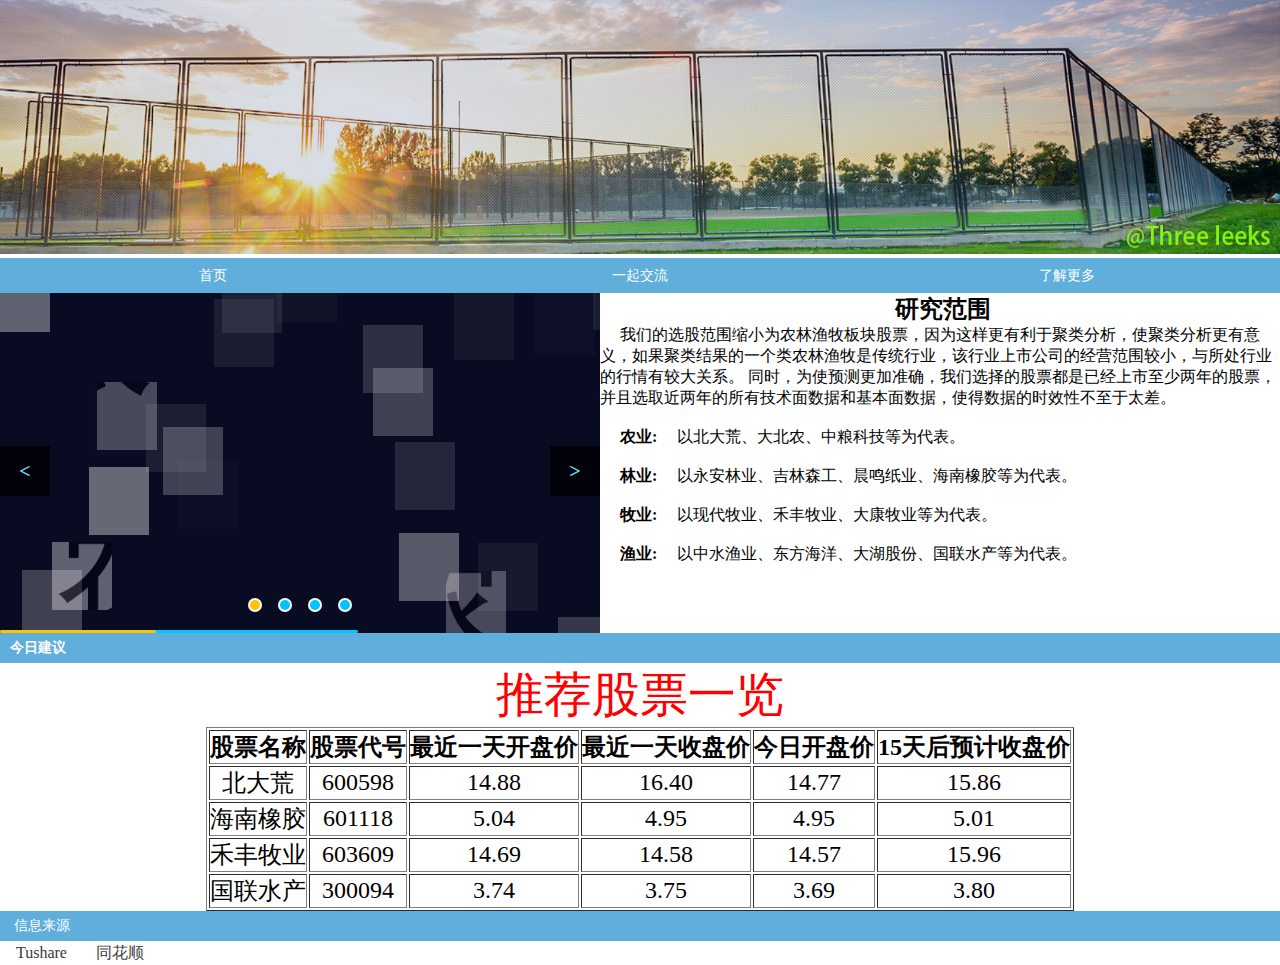
<file: ThreeLeeks/index.html>
<!DOCTYPE html>
<html lang="en">

<head>
    <meta charset="utf-8" />
    <link rel="stylesheet" type="text/css" href="css/banner.css">
    <link rel="stylesheet" type="text/css" href="css/nav.css">
    <link rel="stylesheet" type="text/css" href="css/style.css">
    <meta name="viewport" content="width=device-width, initial-scale=1.0, maximum-scale=1.0, user-scalable=no">
    <title>Three leeks</title>
</head>


<body>
    <div class="layout">
        <a href="#instruction"><img src="images/logo_1.png" alt="logo" class="logo"></a>
        <div class="scroll" id="nav">
            <div id="index" class="main_box">
                <div class="navbody" id="navbody">
                    <div class="nav" style="text-align: center">
                        <div class="mod_01"><a href="index.html">首页</a></div>
<!--                        <div class="mod_01"><a href="picture.html">视频</a></div>-->
                        <div class="mod_01"><a href="index2.html">一起交流</a></div>
                        <div class="mod_01"><a href="https://github.com/enaqx/awesome-react">了解更多</a></div>
                    </div>
                </div>
            </div>
        </div>
        <div class="main">
            <div class="banner" id="banner">
                <div class="banner-view"></div>
                <div class="banner-btn"></div>
                <div class="banner-number"></div>
                <div class="banner-progres"></div>
            </div>
            <div class="cases">
                <div class="blank"></div>
                <div class="cases-cen">
                    <div class="cases-list">
                        <ul>
                            <div align="center">
                                <h2>
                                    &nbsp;研究范围
                                </h2>
                            </div>
                            <p>
                                &nbsp;&nbsp;&nbsp;&nbsp;&nbsp;我们的选股范围缩小为农林渔牧板块股票，因为这样更有利于聚类分析，使聚类分析更有意义，如果聚类结果的一个类农林渔牧是传统行业，该行业上市公司的经营范围较小，与所处行业的行情有较大关系。
同时，为使预测更加准确，我们选择的股票都是已经上市至少两年的股票，并且选取近两年的所有技术面数据和基本面数据，使得数据的时效性不至于太差。
                            </p>
                            <br/>
                            <p>&nbsp;&nbsp;&nbsp;&nbsp;&nbsp;<strong>农业:</strong>&nbsp;&nbsp;&nbsp;&nbsp;&nbsp;以北大荒、大北农、中粮科技等为代表。</p>
                            <br/>
                            <p>&nbsp;&nbsp;&nbsp;&nbsp;&nbsp;<strong>林业:</strong>&nbsp;&nbsp;&nbsp;&nbsp;&nbsp;以永安林业、吉林森工、晨鸣纸业、海南橡胶等为代表。</p>
                            <br/>
                            <p>&nbsp;&nbsp;&nbsp;&nbsp;&nbsp;<strong>牧业:</strong>&nbsp;&nbsp;&nbsp;&nbsp;&nbsp;以现代牧业、禾丰牧业、大康牧业等为代表。</p>
                            <br/>
                            <p>&nbsp;&nbsp;&nbsp;&nbsp;&nbsp;<strong>渔业:</strong>&nbsp;&nbsp;&nbsp;&nbsp;&nbsp;以中水渔业、东方海洋、大湖股份、国联水产等为代表。</p>

                        </ul>
                        <div class="clear"></div>
                    </div>

                </div>
            </div>
            <script type="text/javascript" src="js/banner.js"></script>
            <script type="text/javascript">
                var banenr = new FragmentBanner({
                    container: "#banner", //选择容器 必选
                    imgs: ['images/1.png', 'images/2.png', 'images/3.png', 'images/4.png'], //图片集合
                });
            </script>
            <div class="blank"></div>
            <div class="news">
                <h2>
                    <p>今日建议</p>
                </h2>
                <div class="blank"></div>

                <div class="news-list"  align="center">
<!--                    <span style="float: left"><img src="images/size.png" width="30" height="390" style="position: relative;left: 400px;"></span>-->
                    
                    <!--插入 表格-->

                    <span>
                    <table border="1" cellpadding="10" style="margin:0px auto;" id="instruction">
                            <caption><font size="7" color="red">推荐股票一览</font></caption>
                            <tr>
                                <th align="center"><font size="5">股票名称</font></th>
                                <th align="center"><font size="5">股票代号</font></th>
                                <th align="center"><font size="5">最近一天开盘价</font></th>
                                <th align="center"><font size="5">最近一天收盘价</font></th>
                                <th align="center"><font size="5">今日开盘价</font></th>
                                <th align="center"><font size="5">15天后预计收盘价</font></th>
                            </tr>
                            <tr>
                                <td align="center"><font size="5">北大荒</font></td>
                                <td align="center"><font size="5">600598</font></td>
                                <td align="center"><font size="5">14.88</font></td>
                                <td align="center"><font size="5">16.40</font></td>
                                <td align="center"><font size="5">14.77</font></td>
                                <td align="center"><font size="5">15.86</font></td>
                            </tr>
                            <tr>
                                <td align="center"><font size="5">海南橡胶</font></td>
                                <td align="center"><font size="5">601118</font></td>
                                <td align="center"><font size="5">5.04</font></td>
                                <td align="center"><font size="5">4.95</font></td>
                                <td align="center"><font size="5">4.95</font></td>
                                <td align="center"><font size="5">5.01</font></td>
                            </tr>
                            <tr>
                                <td align="center"><font size="5">禾丰牧业</font></td>
                                <td align="center"><font size="5">603609</font></td>
                                <td align="center"><font size="5">14.69</font></td>
                                <td align="center"><font size="5">14.58</font></td>
                                <td align="center"><font size="5">14.57</font></td>
                                <td align="center"><font size="5">15.96</font></td>
                            </tr>
                            <tr>
                                <td align="center"><font size="5">国联水产</font></td>
                                <td align="center"><font size="5">300094</font></td>
                                <td align="center"><font size="5">3.74</font></td>
                                <td align="center"><font size="5">3.75</font></td>
                                <td align="center"><font size="5">3.69</font></td>
                                <td align="center"><font size="5">3.80</font></td>
                            </tr>
                        </table>
                    </span>

                </div>
            </div>
        </div>
        
        <div class="footer">
            <div class="blank"></div>
            <div class="footer_links">
                <p class="footer_title"><i class="footer_title_gap">&nbsp;</i>信息来源</p>
                <ul class="clr">
                    <li class="footer_link_item"><a rel="nofollow" rel="noopener noreferrer" href="http://tushare.org/" target="_blank">Tushare</a></li>
                    <li class="footer_link_item"><a rel="nofollow" rel="noopener noreferrer" href="http://www.10jqka.com.cn/" target="_blank">同花顺</a></li>

                    <div class="blank"></div>
            </div>
        </div>
</body>

</html>
</file>
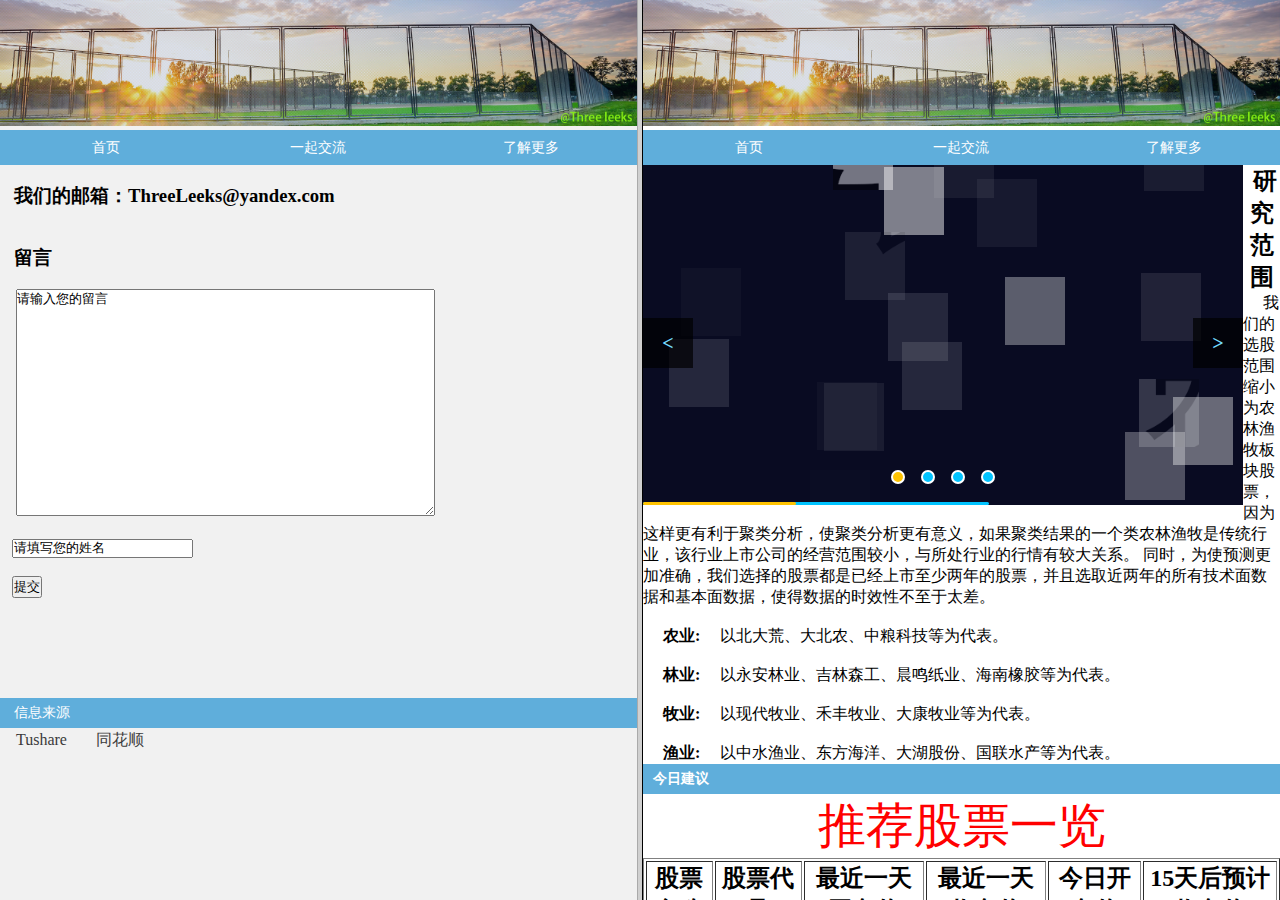
<file: ThreeLeeks/index2.html>
<!DOCTYPE html>
<html lang="en">
<head>
    <meta charset="UTF-8">
    <meta name="viewport" content="width=device-width, initial-scale=1.0">
    <meta http-equiv="X-UA-Compatible" content="ie=edge">
    <title>Document</title>
</head>
<frameset cols="50%,50%">
    <frame src="other.html" />
    <frame src="index.html" />
  </frameset>
</html>
</file>
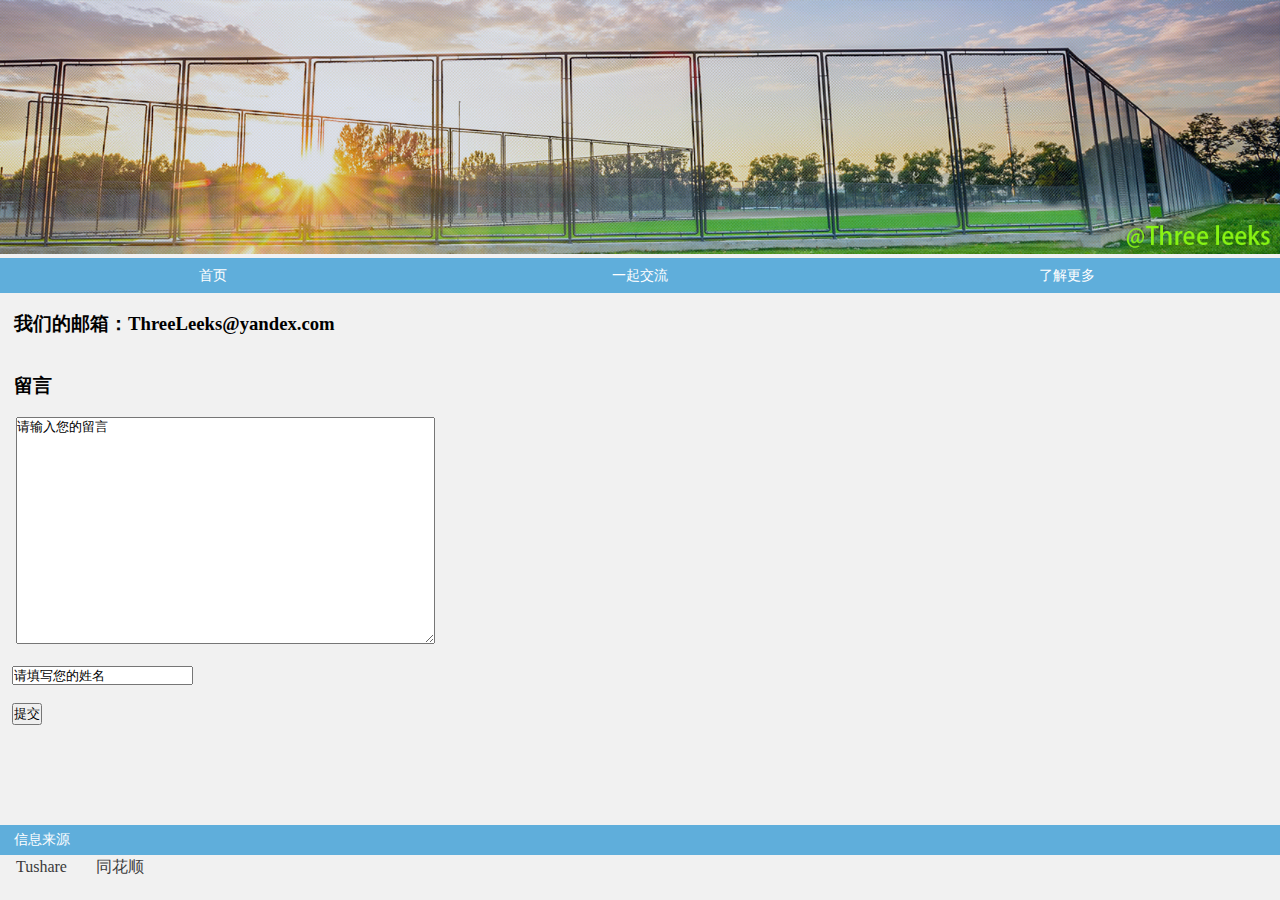
<file: ThreeLeeks/other.html>
<!DOCTYPE html>
<html lang="en">

<head>
    <meta charset="UTF-8">
    <link rel="stylesheet" type="text/css" href="css/banner.css">
    <link rel="stylesheet" type="text/css" href="css/nav.css">
    <link rel="stylesheet" type="text/css" href="css/style.css">
    <meta name="viewport" content="width=device-width, initial-scale=1.0, maximum-scale=1.0, user-scalable=no">
    <title>联系我</title>
</head>

<body style="background-color:#F1F1F1">
    <div class="layout">
        <img src="images/logo_1.png" alt="logo" class="logo">
        <div class="scroll" id="nav">
            <div data-role="page" id="index" class="main_box">
                <div class="navbody" id="navbody">
                    <div>
                        <div class="nav">
                                <div class="mod_01"><a href="index.html">首页</a></div>
<!--                                <div class="mod_01"><a href="picture.html">视频</a></div>-->
                                <div class="mod_01"><a href="other.html">一起交流</a></div>
                                <div class="mod_01"><a href="https://github.com/enaqx/awesome-react">了解更多</a></div>
                        </div>
                    </div>
                </div>
            </div>
        </div>
        <div class="main">
            <br>
            <div class="call-me">
                <h3>&nbsp;&nbsp;&nbsp;我们的邮箱：ThreeLeeks@yandex.com</h3>
                <br/>
<!--                <h3>&nbsp;&nbsp;&nbsp;我的qq：773920063</h3>-->
            </div>
            <br>
            <h3>&nbsp;&nbsp;&nbsp;留言</h3><br>
            &nbsp;&nbsp;&nbsp;
            <textarea name="" id="" cols="50" rows="15">请输入您的留言</textarea>
            <br><br>
            &nbsp;&nbsp;&nbsp;<input type="text"  name="" id="" value="请填写您的姓名">
            <br><br>
            &nbsp;&nbsp;&nbsp;<input type="button" value="提交" class="butt-tj" onclick="alert('提交完成')"/>
            <div class="blo2"></div>

        </div>
        <div class="footer">
            <div class="blank"></div>
            <div class="footer_links">
                <p class="footer_title"><i class="footer_title_gap">&nbsp;</i>信息来源</p>
                <ul class="clr">
                        <li class="footer_link_item"><a rel="nofollow" rel="noopener noreferrer" href="http://tushare.org/" target="_blank">Tushare</a></li>
                        <li class="footer_link_item"><a rel="nofollow" rel="noopener noreferrer" href="http://www.10jqka.com.cn/" target="_blank">同花顺</a></li>

                    <div class="blank"></div>
            </div>

        </div>
</body>

</html>
</file>
<file: ThreeLeeks/css/banner.css>
* {
    margin: 0;
    padding: 0;
}

.banner {
    position: relative;
    overflow: hidden;
    float: left;
}

.banner-view {
    position: relative;
    height: 100%;
    z-index: 999;
    background-color: #090b22;
    background-repeat: no-repeat;
}

.banner-view i {
    position: relative;
    display: block;
    float: left;
    background-repeat: no-repeat;
}

.banner-btn {
    position: absolute;
    width: 100%;
    height: 0;
    top: 45%;
    font-family: "宋体";
    font-size: 20px;
    z-index: 1000;
}

.banner-btn span {
    display: block;
    float: left;
    width: 50px;
    line-height: 50px;
    text-align: center;
    background-color: rgba(0, 0, 0, 0.7);
    color: #74dcff;
    cursor: pointer;
    font-weight: 800;
    background-image:
}

.banner-btn span:hover {
    background-color: rgba(0, 0, 0, 0.6);
}

.banner-btn span+span {
    float: right;
}

.banner-number {
    position: absolute;
    bottom: 35px;
    width: 100%;
    height: 0;
    font-size: 0;
    text-align: center;
    z-index: 1000;
}

.banner-number>* {
    display: inline-block;
    border: 2px solid #fff;
    border-radius: 50%;
    margin: 0 8px;
    width: 10px;
    height: 10px;
    background-color: #00c3ff;
    cursor: pointer;
}

.banner-number>*:hover,
.banner-number>*.on {
    background-color: #ffc300;
}

.banner-progres {
    width: 100%;
    position: absolute;
    bottom: 0;
    height: 3px;
    z-index: 1000;
}

.banner-progres i {
    position: absolute;
    left: 0;
    top: 0;
    border-radius: 3px;
    display: block;
    height: 100%;
    width: 0;
}
</file>
<file: ThreeLeeks/css/nav.css>
/* 导航 */

.nav div a {
    color: #fff;
    /* 设为块级元素，设置宽度，宽度为页面的25%，实现百分比布局 */
    display: block;
    text-align: center;
    width: 33.33%;
    font-size: 14px;
    font-family: "微软雅黑";
    float: left;
}


/* 导航在鼠标移上去时，字体颜色和背景颜色发生改变 */

.nav div a:hover {
    color: rgb(73, 69, 69);
    background-color: aliceblue;
}


/*  导航格式*/

#nav {
    height: 35px;
    line-height: 35px;
    background-color: rgb(95, 174, 219);
}
</file>
<file: ThreeLeeks/css/style.css>
/* reset操作，将页面中所有元素的内外边距置0 */

* {
    margin: 0;
    padding: 0;
}


/* 去掉list的装饰，比如前面的小圆点*/

ul {
    list-style: none;
}


/* 将页面中所有的超链接去掉下划线，颜色设为统一的值 */

a {
    color: #3b3b3b;
    text-decoration: none;
}


/* 清除浮动 */

.clear {
    clear: both;
}

.logo {
    /* 让logo中的图片占满屏幕的宽度，高度为自适应 */
    width: 100%;
}


/* 我的相册 */

.cases-list {
    display: block;
    /* 将li转换成块级元素 */
}

.cases-list li {
    float: left;
    /* 浮动，使照片排成一排而不是排成一列 */
    width: 15%;
    /* 百分比布局，每个块级元素占15% */
}

.cases-list li p {
    width: 120px;
    height: 90px;
    padding: 3px;
    /* 内边距是3px，也就是距离照片3px */
    border: 1px solid #CCC;
    /* 给照片加个边框 */
    margin: 0 auto;
}

.cases-list li p img {
    width: 320px;
    /* 照片的宽高是固定的尺寸 */
    height: 240px;
    margin: 0 auto;
}


/* 照片“上传时间”的格式 */

.cases-list li h3 {
    line-height: 20px;
    font-weight: normal;
    font-size: 12px;
    text-align: center;
    padding-top: 6px;
    /* 距照片6px */
}


/* 我的文章 */

.news h2 {
    /* 我的文章 导航部分 */
    height: 30px;
    background-color: rgb(95, 174, 219);
}

.news h2 p {
    /* "我的文章"四个字的格式 */
    font-size: 14px;
    line-height: 30px;
    color: #FFF;
    padding-left: 10px;
}

.news-list li {
    /* 文章间距 */
    padding: 10px;
}


/* 页脚 */

.footer {
    background-color: rgb(95, 174, 219);
}

.copyright {
    width: 320px;
    margin: 0 auto;
    line-height: 18px;
    text-align: center;
    color: #FFF;
}

.copyright a {
    color: #FFF;
}


/* 友情链接 */

.footer_links ul {
    padding: 0 0 0 16px;
}

.footer_title {
    /* "友情链接"四字 */
    font-family: "微软雅黑";
    color: #fff;
    font-size: 14px;
    line-height: 30px;
    padding-left: 10px;
}

.footer_link_item {
    /* 友情链接元素格式 */
    float: left;
    line-height: 24px;
    width: 80px;
    font-family: "微软雅黑";
    color: #CCC;
}


/* 中间部分距离底部的间距——相册 */

.blo {
    height: 400px;
}


/* 中间部分距离底部的间距——联系我 */

.blo2 {
    height: 100px;
}
</file>
